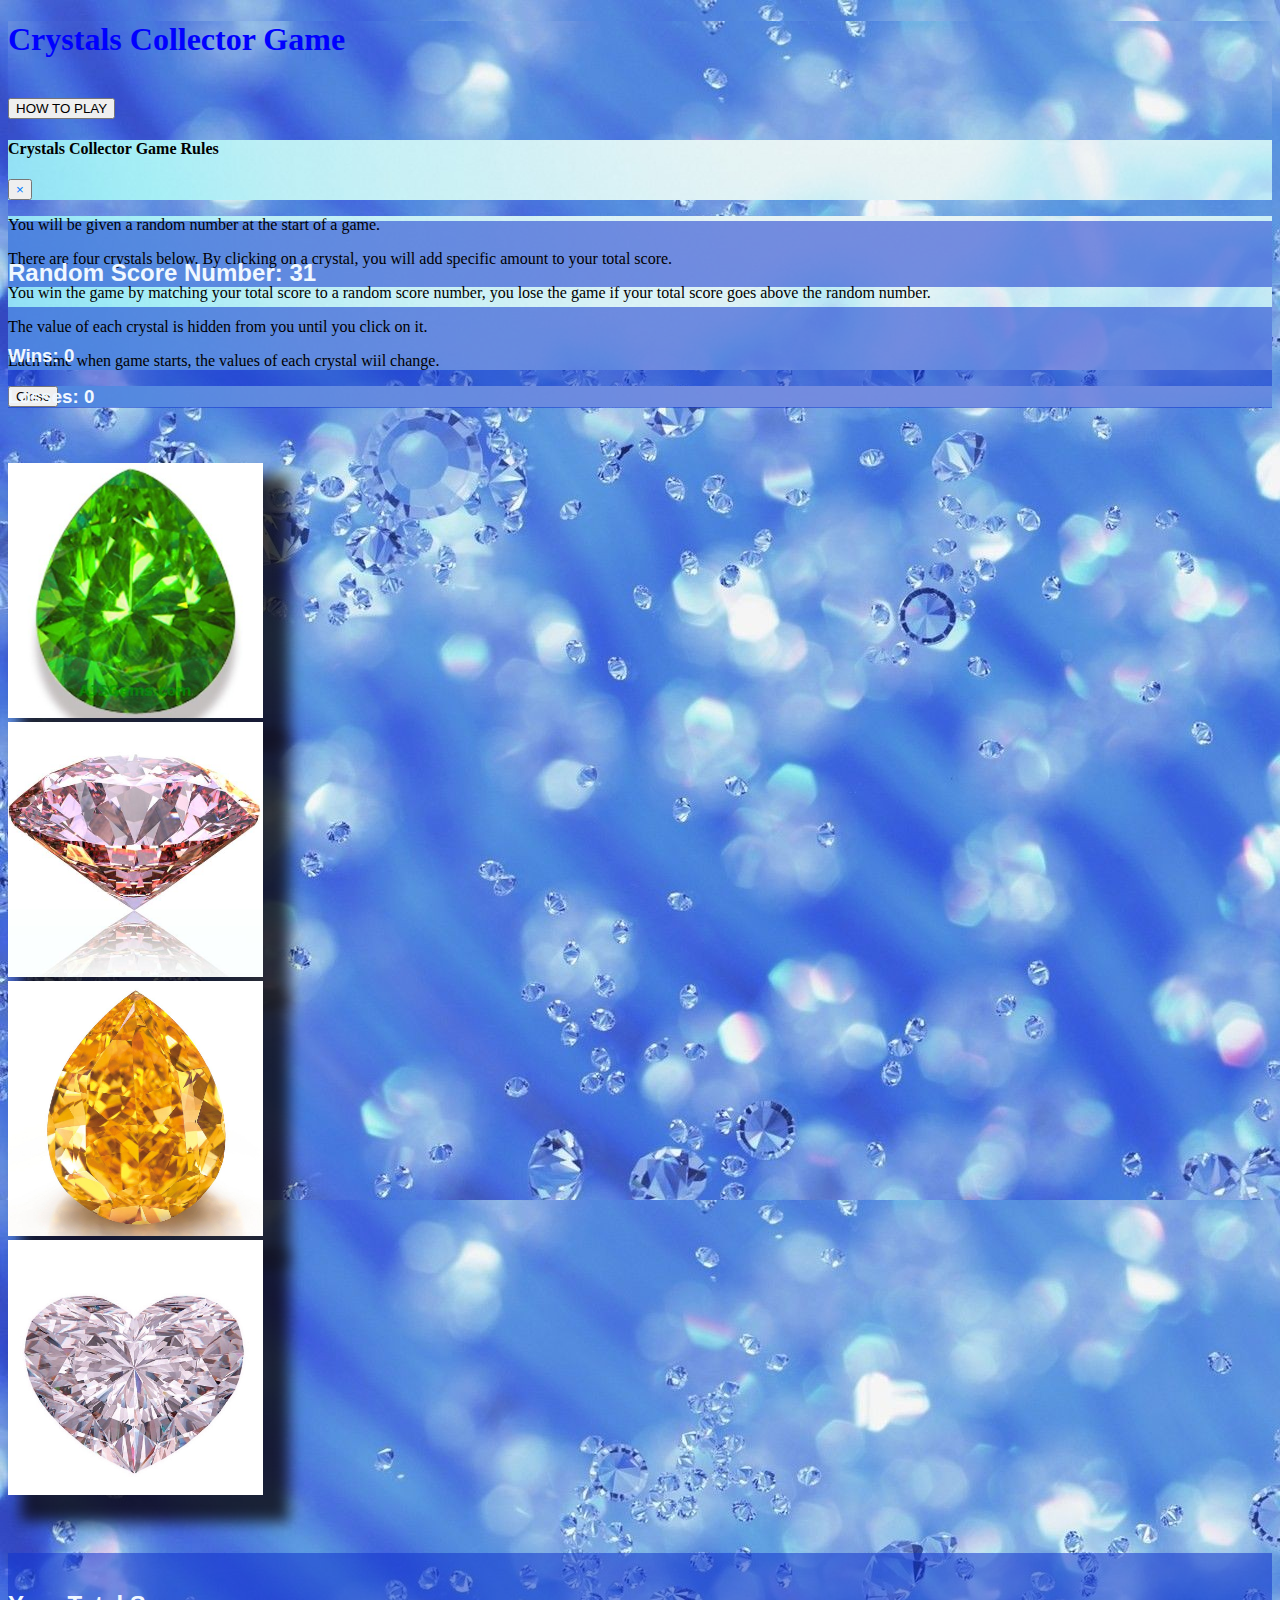
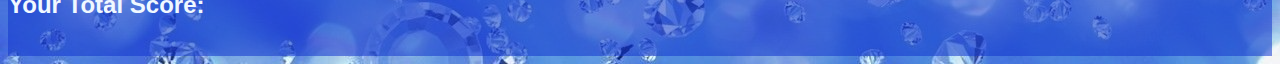
<file: index.html>
<!DOCTYPE html>
<html lang="en">

    <head>
      <meta charset="UTF-8">
      <meta name="viewport" content="width=device-width, initial-scale=1.0">
      <meta http-equiv="X-UA-Compatible" content="ie=edge">
      <title> Crystals Collector Game</title>
      <!-- link jQuesy -->
      <script type="text/javascript" src="https://cdnjs.cloudflare.com/ajax/libs/jquery/3.2.1/jquery.min.js"></script>
      <!-- bootstrap -->
      <link rel="stylesheet" href="https://stackpath.bootstrapcdn.com/bootstrap/4.2.1/css/bootstrap.min.css" integrity="sha384-GJzZqFGwb1QTTN6wy59ffF1BuGJpLSa9DkKMp0DgiMDm4iYMj70gZWKYbI706tWS" crossorigin="anonymous">
      <!-- link style.cs -->
      <link rel="stylesheet" href="./assets/css/style.css">
      <!-- link favicon -->
      <link rel="icon" href="./assets/images/favicon1.ico">
    </head>

    <body>
                
      <div class="jumbotron text-center">
        <h1 class="display-4">Crystals Collector Game</h1>

        <br>
        <!--  -->
        <!-- Button trigger modal -->
        <button type="button" class="btn btn-primary " data-toggle="modal"      data-target="#exampleModalCenter">
        HOW TO PLAY
        </button>

        <!-- Modal -->
        <div class="modal fade" id="exampleModalCenter" tabindex="-1" role="dialog" aria-labelledby="exampleModalCenterTitle" aria-hidden="true">
          <div class="modal-dialog modal-dialog-centered" role="document">
            <div class="modal-content">

              <div class="modal-header ">
                <h4 id="color"class="modal-title " id="exampleModalCenterTitle ">Crystals Collector Game Rules</h4>
                <button type="button" class="close" data-dismiss="modal" aria-label="Close">
                  <span aria-hidden="true">&times;</span>
                </button>
                </div>

                <div class="modal-body text-left">
                  <p>You will be given a random number at the start of a game.</p>
                  <p>There are four crystals below. By clicking on a crystal, you will add specific amount to your total score.</p>
                  <p>You win the game by matching your total score to a random score number, you lose the game if your total score goes above the random number.</p>
                  <p>The value of each crystal is hidden from you until you click on it.</p>
                  <p>Each time when game starts, the values of each crystal wiil change.</p>
                </div>

              <div class="modal-footer">
                <button type="button" class="btn btn-primary" data-dismiss="modal">Close</button>
              </div>

            </div>
          </div>
        </div>
      </div> 
        <!--  -->

        <!-- Random Score Number:, wins, losses -->

      <div class="container">
        <div class="row justify-content-between ">

          <div class="col-4  text-center">
              <br>
            <h2>Random Score Number: <span id="randomNUmber"></span></h2>
              <!-- <br> -->
          </div>

          <div class="col-4 ">
            <br>
            <!-- <h2><span class="popmessage"></span></h2> -->
            <!--  -->
            <h2> <span class="popmessage"></span><span class="popmessage1"></span></h2>
            <!--  -->
            <h3>Wins: <span id="wins"></span></h3>
            <h3>Losses: <span id="losses"></span></h3>
            <!-- <br> -->
          </div>

        </div>

        <!--  -->
        <br>
        <br>
        <!-- Crystal image -->

        <div class="row ">
          <div class="col-sm-3 ">
            <img src="./assets/images/green.jpg" class="rounded float-left  green dropshadow" alt="green Crystal" width="255" height="255">
          </div>
                          
          <div class="col-sm-3">
            <img src="./assets/images/pink.jpg" class="rounded float-left  pink dropshadow" alt="pink Crystal" width="255" height="255">
          </div>

          <div class="col-sm-3">
            <img src="./assets/images/yello.jpg" class="rounded float-left  yello dropshadow" alt="yello Crystal" id="kk" width="255" height="255">
          </div>

          <div class="col-sm-3">
            <img src="./assets/images/heart.jpg" class="rounded float-left  heart dropshadow" alt="heart Crystal" width="255" height="255">
          </div>       
        </div>
        <!--  -->
        <br>
        <br>
        <!--  -->

        <br>
        <div class="row">
          <div id="col"class="col-4 ">
            <br>
            <h2>Your Total Score: <span id="totalScore"></span></h2> 
            <br>
          </div>
        </div>
      </div> <!--.container -->
                      
    <script type="text/javascript" src="./assets/javascript/game.js"></script>

    <!--  -->
    <script src="https://code.jquery.com/jquery-3.3.1.slim.min.js" integrity="sha384-q8i/X+965DzO0rT7abK41JStQIAqVgRVzpbzo5smXKp4YfRvH+8abtTE1Pi6jizo" crossorigin="anonymous"></script>
    <script src="https://cdnjs.cloudflare.com/ajax/libs/popper.js/1.14.6/umd/popper.min.js" integrity="sha384-wHAiFfRlMFy6i5SRaxvfOCifBUQy1xHdJ/yoi7FRNXMRBu5WHdZYu1hA6ZOblgut" crossorigin="anonymous"></script>
    <script src="https://stackpath.bootstrapcdn.com/bootstrap/4.2.1/js/bootstrap.min.js" integrity="sha384-B0UglyR+jN6CkvvICOB2joaf5I4l3gm9GU6Hc1og6Ls7i6U/mkkaduKaBhlAXv9k" crossorigin="anonymous"></script>

  </body>

</html>
</file>
<file: assets/css/style.css>
body{

    background-image: url("../images/diamond-background2.jpg");
  
}


body{
    font-family: 'Arial', 'Helvetica Neue', Helvetica, sans-serif;
    
}

.jumbotron {
    height: 200px;
    font-family: 'Georgia', Times, 'Times New Roman', serif;
    background-image: url("../images/diamond-background2.jpg");
    
}

/* header-"Crystals Collector Game" */
.display-4 {
    color: blue;
}

/* Model- How To Play */

.modal-body, .modal-header, .modal-footer 
 {
    background-image: url("../images/download-diamond3.jpg")
   
}


/* "You Won!!!"- popup message */
.popmessage{
    color:green;
    background-color:rgba(255, 255, 255, 0.418);
}

/* "You Lost!!!" - popup message */
.popmessage1{
    color:red;
    background-color:rgba(255, 255, 255, 0.418);
    
}

/* Random Score Number:, Wins:, Losses:, Your Total Score:  */
.col-4{
    
    background-color: #1133ce8a;

}

/* Random Score Number:, Wins:, Losses:, Your Total Score:  */
.h2, h2, .h3, h3  {
    color: aliceblue;
}

/* Model - X button */
.close{
color: #007bff;
}

/* Crystal image shadow */
.dropshadow {

box-shadow: 19px 20px 14px 7px rgba(8,1,1,0.76);
-webkit-box-shadow: 19px 20px 14px 7px rgba(8,1,1,0.76);
-moz-box-shadow: 19px 20px 14px 7px rgba(8,1,1,0.76);

}
</file>
